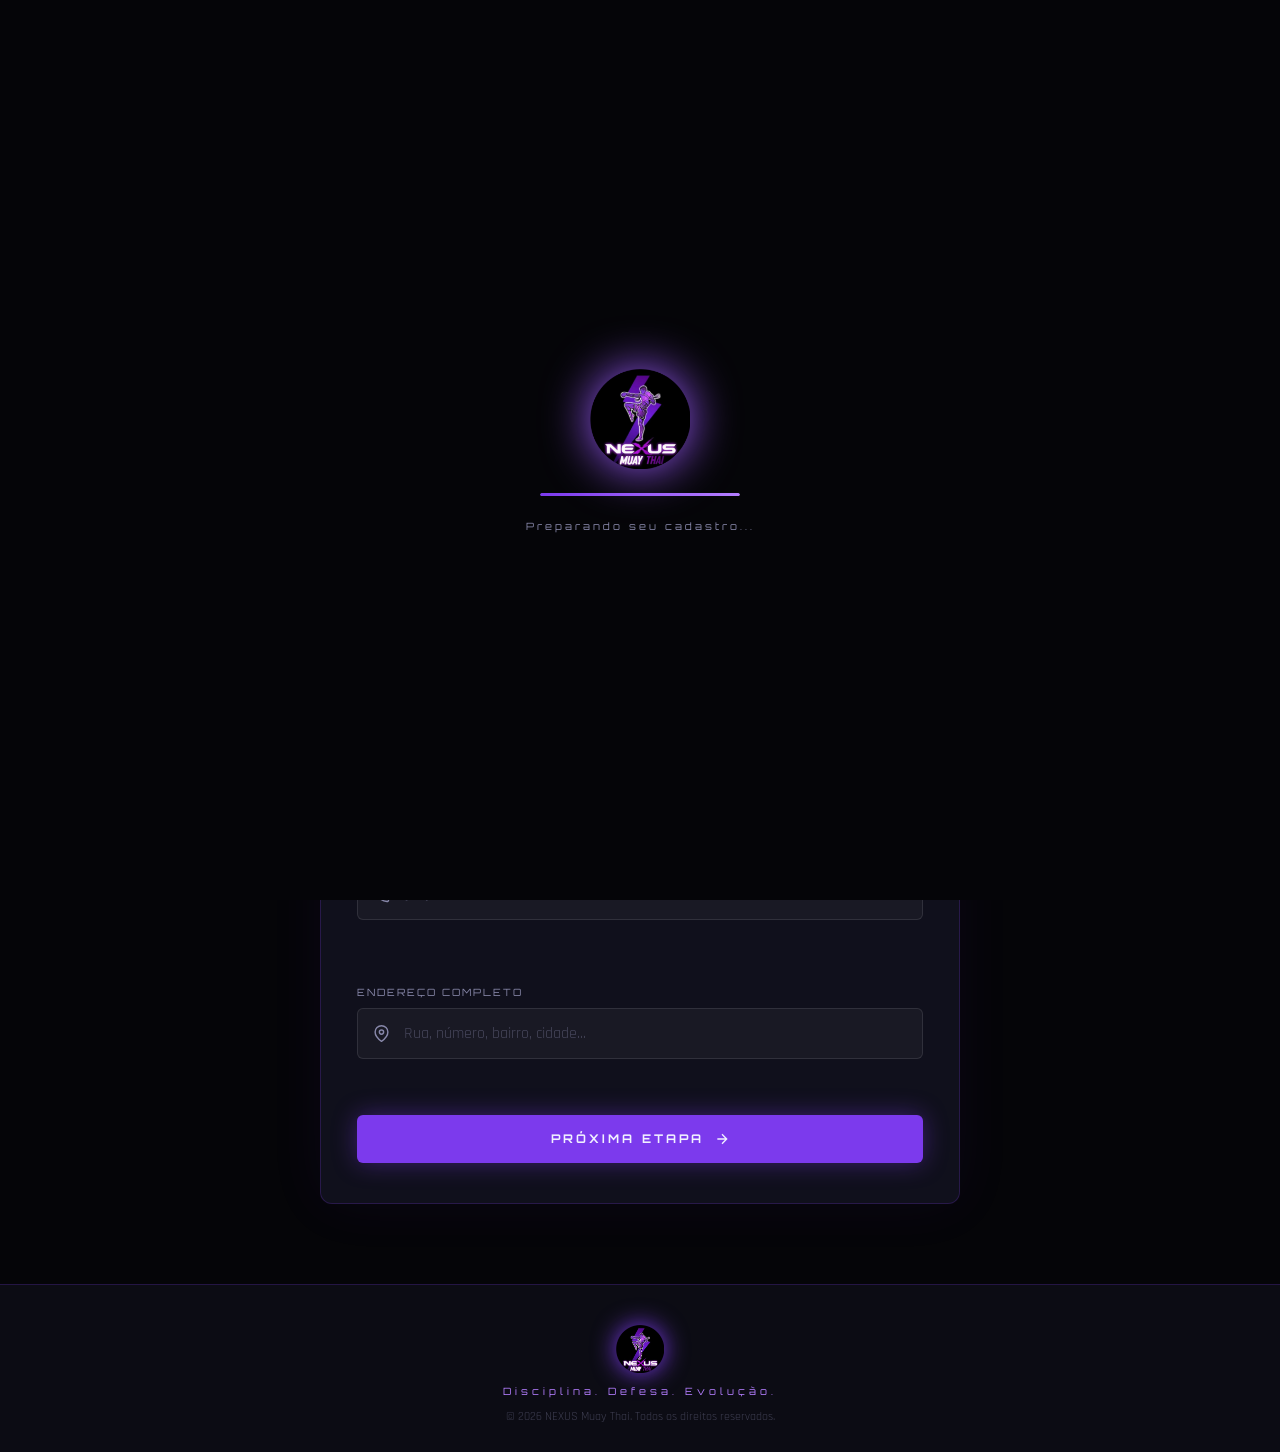
<file: cadastro.html>
<!DOCTYPE html>
<html lang="pt-BR">
<head>
  <meta charset="UTF-8" />
  <meta name="viewport" content="width=device-width, initial-scale=1.0" />
  <title>Cadastro — NEXUS Muay Thai</title>
  <link rel="icon" type="image/png" href="logo.png" />
  <link rel="stylesheet" href="cadastro.css" />
  <link href="https://fonts.googleapis.com/css2?family=Orbitron:wght@400;600;700;900&family=Rajdhani:wght@300;400;500;600;700&display=swap" rel="stylesheet" />
</head>
<body>

  <!-- LOADING SCREEN -->
  <div id="loading-screen">
    <div class="loader-content">
      <img src="logo.png" alt="NEXUS Muay Thai" class="loader-logo" />
      <div class="loader-bar"><div class="loader-fill"></div></div>
      <p class="loader-text">Preparando seu cadastro...</p>
    </div>
  </div>

  <!-- NAVBAR -->
  <nav id="navbar">
    <div class="nav-inner">
      <a href="index.html" class="nav-back">
        <svg viewBox="0 0 24 24" fill="none" stroke="currentColor" stroke-width="2"><path d="M19 12H5M12 19l-7-7 7-7"/></svg>
        <span>Voltar</span>
      </a>
      <img src="logo.png" alt="NEXUS" class="nav-logo" />
      <div class="nav-placeholder"></div>
    </div>
  </nav>

  <!-- HERO MINI -->
  <div class="cadastro-hero">
    <div class="hero-glow"></div>
    <img src="logo.png" alt="NEXUS" class="cadastro-hero-logo" />
    <h1 class="cadastro-title">Realizar <span class="neon">Cadastro</span></h1>
    <p class="cadastro-subtitle">Preencha os dados abaixo para ingressar na NEXUS Muay Thai</p>
  </div>

  <!-- FORM WRAPPER -->
  <main class="form-wrapper">

    <!-- STEP 1 — Dados pessoais -->
    <div class="form-card" id="step1">
      <div class="step-indicator">
        <div class="step active" data-step="1">
          <span>01</span>
          <p>Dados Pessoais</p>
        </div>
        <div class="step-line"></div>
        <div class="step" data-step="2">
          <span>02</span>
          <p>Objetivo</p>
        </div>
        <div class="step-line"></div>
        <div class="step" data-step="3">
          <span>03</span>
          <p>Envio</p>
        </div>
      </div>

      <div class="form-section-title">
        <span class="tag">// ETAPA 01</span>
        <h2>Seus Dados</h2>
      </div>

      <!-- Nome -->
      <div class="field-group">
        <label for="nome">Nome Completo</label>
        <div class="input-wrap">
          <svg viewBox="0 0 24 24" fill="none" stroke="currentColor" stroke-width="2"><path d="M20 21v-2a4 4 0 00-4-4H8a4 4 0 00-4 4v2"/><circle cx="12" cy="7" r="4"/></svg>
          <input type="text" id="nome" placeholder="Digite seu nome completo" autocomplete="name" />
        </div>
        <span class="error-msg" id="erro-nome"></span>
      </div>

      <!-- Idade -->
      <div class="field-group">
        <label for="idade">Idade</label>
        <div class="input-wrap">
          <svg viewBox="0 0 24 24" fill="none" stroke="currentColor" stroke-width="2"><rect x="3" y="4" width="18" height="18" rx="2" ry="2"/><line x1="16" y1="2" x2="16" y2="6"/><line x1="8" y1="2" x2="8" y2="6"/><line x1="3" y1="10" x2="21" y2="10"/></svg>
          <input type="number" id="idade" placeholder="Digite sua idade" min="5" max="99" />
        </div>
        <span class="error-msg" id="erro-idade"></span>
      </div>

      <!-- Número do Aluno (sempre visível) -->
      <div class="field-group" id="grupo-aluno">
        <label for="tel-aluno">Número do Aluno (WhatsApp)</label>
        <div class="input-wrap">
          <svg viewBox="0 0 24 24" fill="none" stroke="currentColor" stroke-width="2"><path d="M22 16.92v3a2 2 0 01-2.18 2 19.79 19.79 0 01-8.63-3.07A19.5 19.5 0 013.07 9.77a19.79 19.79 0 01-3.07-8.63A2 2 0 012 .82h3a2 2 0 012 1.72c.127.96.361 1.903.7 2.81a2 2 0 01-.45 2.11L6.09 8.74a16 16 0 006.29 6.29l1.09-1.09a2 2 0 012.11-.45c.907.339 1.85.573 2.81.7A2 2 0 0122 16.92z"/></svg>
          <input type="tel" id="tel-aluno" placeholder="(99) 99999-9999" />
        </div>
        <span class="error-msg" id="erro-aluno"></span>
      </div>

      <!-- Responsável (< 18) -->
      <div class="field-group hidden-field" id="grupo-responsavel">
        <label for="tel-responsavel">Número do Responsável (WhatsApp)</label>
        <div class="input-wrap">
          <svg viewBox="0 0 24 24" fill="none" stroke="currentColor" stroke-width="2"><path d="M17 21v-2a4 4 0 00-4-4H5a4 4 0 00-4 4v2"/><circle cx="9" cy="7" r="4"/><path d="M23 21v-2a4 4 0 00-3-3.87"/><path d="M16 3.13a4 4 0 010 7.75"/></svg>
          <input type="tel" id="tel-responsavel" placeholder="(99) 99999-9999" />
        </div>
        <span class="error-msg" id="erro-responsavel"></span>
        <p class="field-note">⚠️ Necessário por ser menor de idade</p>
      </div>

      <!-- Endereço (sempre visível) -->
      <div class="field-group" id="grupo-endereco">
        <label for="endereco">Endereço Completo</label>
        <div class="input-wrap">
          <svg viewBox="0 0 24 24" fill="none" stroke="currentColor" stroke-width="2"><path d="M21 10c0 7-9 13-9 13s-9-6-9-13a9 9 0 0118 0z"/><circle cx="12" cy="10" r="3"/></svg>
          <input type="text" id="endereco" placeholder="Rua, número, bairro, cidade..." />
        </div>
        <span class="error-msg" id="erro-endereco"></span>
      </div>

      <button class="btn-primary" id="btn-step1">
        <span>Próxima Etapa</span>
        <svg viewBox="0 0 24 24" fill="none" stroke="currentColor" stroke-width="2"><path d="M5 12h14M12 5l7 7-7 7"/></svg>
      </button>
    </div>

    <!-- STEP 2 — Objetivo -->
    <div class="form-card hidden-step" id="step2">
      <div class="step-indicator">
        <div class="step done" data-step="1"><span>✓</span><p>Dados Pessoais</p></div>
        <div class="step-line active-line"></div>
        <div class="step active" data-step="2"><span>02</span><p>Objetivo</p></div>
        <div class="step-line"></div>
        <div class="step" data-step="3"><span>03</span><p>Envio</p></div>
      </div>

      <div class="form-section-title">
        <span class="tag">// ETAPA 02</span>
        <h2>Qual seu Objetivo?</h2>
        <p class="step-desc">Selecione apenas <strong>uma opção</strong>. Isso nos ajuda a personalizar seu treino.</p>
      </div>

      <div class="objetivo-grid" id="objetivo-grid">
        <button class="obj-btn" data-obj="Defesa pessoal">🛡️ Defesa Pessoal</button>
        <button class="obj-btn" data-obj="Saúde física">💪 Saúde Física</button>
        <button class="obj-btn" data-obj="Emagrecimento">🔥 Emagrecimento</button>
        <button class="obj-btn" data-obj="Disciplina">⚔️ Disciplina</button>
        <button class="obj-btn" data-obj="Ganhar confiança">🌟 Ganhar Confiança</button>
        <button class="obj-btn" data-obj="Competição">🏆 Competição</button>
        <button class="obj-btn" data-obj="Melhorar foco">🎯 Melhorar Foco</button>
        <button class="obj-btn" data-obj="Controle emocional">🧠 Controle Emocional</button>
        <button class="obj-btn" data-obj="Hobby">🥊 Hobby</button>
        <button class="obj-btn" data-obj="Superação pessoal">⚡ Superação Pessoal</button>
      </div>

      <span class="error-msg" id="erro-objetivo"></span>

      <div class="btn-row">
        <button class="btn-secondary" id="btn-back">
          <svg viewBox="0 0 24 24" fill="none" stroke="currentColor" stroke-width="2"><path d="M19 12H5M12 19l-7-7 7-7"/></svg>
          <span>Voltar</span>
        </button>
        <button class="btn-primary" id="btn-step2">
          <span>Confirmar e Enviar</span>
          <svg viewBox="0 0 24 24" fill="none" stroke="currentColor" stroke-width="2"><path d="M5 12h14M12 5l7 7-7 7"/></svg>
        </button>
      </div>
    </div>

    <!-- STEP 3 — Sucesso -->
    <div class="form-card hidden-step" id="step3">
      <div class="success-icon">
        <img src="logo.png" alt="NEXUS" class="success-logo" />
        <div class="success-ring"></div>
      </div>
      <div class="form-section-title" style="text-align:center; margin-bottom: 12px;">
        <span class="tag">// CADASTRO ENVIADO</span>
        <h2>Bem-vindo à <span class="neon">NEXUS</span>!</h2>
      </div>
      <p class="success-msg">Seu cadastro foi preparado e será enviado diretamente ao mestre via WhatsApp. Fique atento à mensagem!</p>
      <p class="success-note">Se o WhatsApp não abrir automaticamente, <a href="#" id="manual-link" class="neon-link">clique aqui</a>.</p>
      <a href="index.html" class="btn-secondary full-width" style="margin-top: 24px; justify-content: center;">
        <svg viewBox="0 0 24 24" fill="none" stroke="currentColor" stroke-width="2"><path d="M3 12l2-2m0 0l7-7 7 7M5 10v10a1 1 0 001 1h3m10-11l2 2m-2-2v10a1 1 0 01-1 1h-3m-6 0a1 1 0 001-1v-4a1 1 0 011-1h2a1 1 0 011 1v4a1 1 0 001 1m-6 0h6"/></svg>
        <span>Voltar ao Início</span>
      </a>
    </div>

  </main>

  <!-- FOOTER -->
  <footer id="footer">
    <div class="footer-inner">
      <img src="logo.png" alt="NEXUS Muay Thai" class="footer-logo" />
      <p class="footer-tagline">Disciplina. Defesa. Evolução.</p>
      <p class="footer-copy">© 2026 NEXUS Muay Thai. Todos os direitos reservados.</p>
    </div>
  </footer>

  <script src="cadastro.js"></script>
</body>
</html>
</file>
<file: cadastro.css>
/* ===== NEXUS MUAY THAI — cadastro.css ===== */

*, *::before, *::after { box-sizing: border-box; margin: 0; padding: 0; }

:root {
  --black: #050508;
  --dark: #0c0c14;
  --card-bg: #10101c;
  --card-border: #18182e;
  --purple: #7c3aed;
  --purple-bright: #9b59ff;
  --purple-neon: #b47eff;
  --purple-glow: rgba(124, 58, 237, 0.4);
  --purple-glow-soft: rgba(124, 58, 237, 0.12);
  --white: #f0f0ff;
  --grey: #8888aa;
  --border: rgba(124, 58, 237, 0.22);
  --error: #ff4d6d;
  --success: #25D366;
  --font-display: 'Orbitron', sans-serif;
  --font-body: 'Rajdhani', sans-serif;
  --transition: 0.35s cubic-bezier(0.4, 0, 0.2, 1);
}

html { scroll-behavior: smooth; }
body {
  background: var(--black);
  color: var(--white);
  font-family: var(--font-body);
  font-size: 16px;
  min-height: 100vh;
  overflow-x: hidden;
}

/* --- LOADING --- */
#loading-screen {
  position: fixed; inset: 0;
  background: var(--black);
  z-index: 9999;
  display: flex; align-items: center; justify-content: center;
  transition: opacity 0.6s ease, visibility 0.6s ease;
}
#loading-screen.hidden { opacity: 0; visibility: hidden; }
.loader-content { display: flex; flex-direction: column; align-items: center; gap: 24px; }
.loader-logo {
  width: 100px; height: 100px; object-fit: contain;
  filter: drop-shadow(0 0 24px var(--purple-bright));
  animation: logoPulse 1.8s ease-in-out infinite;
}
@keyframes logoPulse {
  0%, 100% { filter: drop-shadow(0 0 18px var(--purple-bright)); transform: scale(1); }
  50% { filter: drop-shadow(0 0 40px var(--purple-neon)); transform: scale(1.06); }
}
.loader-bar { width: 200px; height: 3px; background: rgba(255,255,255,0.08); border-radius: 99px; overflow: hidden; }
.loader-fill {
  height: 100%; width: 0%;
  background: linear-gradient(90deg, var(--purple), var(--purple-neon));
  border-radius: 99px;
  animation: loadFill 2s ease forwards;
  box-shadow: 0 0 12px var(--purple-bright);
}
@keyframes loadFill { to { width: 100%; } }
.loader-text { font-family: var(--font-display); font-size: 10px; letter-spacing: 3px; color: var(--grey); }

/* --- NAVBAR --- */
#navbar {
  position: fixed; top: 0; left: 0; right: 0;
  z-index: 100;
  background: rgba(5, 5, 8, 0.85);
  backdrop-filter: blur(20px);
  border-bottom: 1px solid var(--border);
}
.nav-inner {
  max-width: 900px; margin: 0 auto;
  padding: 14px 28px;
  display: flex; align-items: center; justify-content: space-between;
}
.nav-back {
  display: flex; align-items: center; gap: 8px;
  font-family: var(--font-display); font-size: 10px;
  letter-spacing: 2px; text-transform: uppercase;
  color: var(--grey); text-decoration: none;
  transition: color var(--transition);
}
.nav-back svg { width: 16px; height: 16px; }
.nav-back:hover { color: var(--purple-neon); }
.nav-logo { width: 40px; height: 40px; object-fit: contain; filter: drop-shadow(0 0 10px var(--purple)); }
.nav-placeholder { width: 64px; }

/* --- HERO MINI --- */
.cadastro-hero {
  padding: 120px 24px 52px;
  text-align: center;
  position: relative;
  overflow: hidden;
}
.hero-glow {
  position: absolute; top: 50%; left: 50%;
  transform: translate(-50%, -50%);
  width: 500px; height: 300px;
  background: radial-gradient(ellipse at center, rgba(124,58,237,0.15), transparent 70%);
  pointer-events: none;
}
.cadastro-hero-logo {
  width: 80px; height: 80px; object-fit: contain;
  filter: drop-shadow(0 0 20px var(--purple-bright));
  margin-bottom: 20px;
  animation: logoPulse 3s ease-in-out infinite;
}
.cadastro-title {
  font-family: var(--font-display);
  font-size: clamp(26px, 5vw, 44px);
  font-weight: 900; letter-spacing: 3px;
  color: var(--white); margin-bottom: 12px;
}
.neon { color: var(--purple-neon); text-shadow: 0 0 16px var(--purple-glow); }
.cadastro-subtitle { font-size: 16px; color: var(--grey); max-width: 440px; margin: 0 auto; line-height: 1.6; }

/* --- FORM WRAPPER --- */
.form-wrapper {
  max-width: 680px; margin: 0 auto;
  padding: 0 20px 80px;
  position: relative; z-index: 1;
}

/* --- FORM CARD --- */
.form-card {
  background: var(--card-bg);
  border: 1px solid var(--border);
  border-radius: 12px;
  padding: 40px 36px;
  box-shadow: 0 0 60px rgba(124,58,237,0.06);
  animation: cardIn 0.5s ease both;
}
@keyframes cardIn {
  from { opacity: 0; transform: translateY(20px); }
  to { opacity: 1; transform: translateY(0); }
}
.hidden-step { display: none; }

/* --- STEP INDICATOR --- */
.step-indicator {
  display: flex; align-items: center;
  gap: 0; margin-bottom: 36px;
  padding-bottom: 28px;
  border-bottom: 1px solid rgba(255,255,255,0.05);
}
.step {
  display: flex; flex-direction: column; align-items: center;
  gap: 6px; flex: 0 0 auto;
}
.step span {
  width: 36px; height: 36px;
  border-radius: 50%;
  display: flex; align-items: center; justify-content: center;
  font-family: var(--font-display); font-size: 11px; font-weight: 700;
  border: 1px solid rgba(255,255,255,0.1);
  background: rgba(255,255,255,0.04);
  color: var(--grey);
  transition: all var(--transition);
}
.step p { font-size: 10px; letter-spacing: 1px; color: var(--grey); white-space: nowrap; }
.step.active span { border-color: var(--purple); background: rgba(124,58,237,0.2); color: var(--purple-neon); box-shadow: 0 0 16px var(--purple-glow); }
.step.active p { color: var(--purple-neon); }
.step.done span { background: var(--purple); border-color: var(--purple); color: #fff; font-size: 14px; }
.step.done p { color: var(--purple-neon); }
.step-line {
  flex: 1; height: 1px;
  background: rgba(255,255,255,0.07);
  margin: 0 8px; margin-bottom: 16px;
}
.step-line.active-line { background: var(--purple); box-shadow: 0 0 8px var(--purple-glow); }

/* --- FORM SECTION TITLE --- */
.form-section-title { margin-bottom: 28px; }
.tag {
  font-family: var(--font-display);
  font-size: 9px; letter-spacing: 3px;
  color: var(--purple-neon); text-transform: uppercase;
  display: block; margin-bottom: 8px;
}
.form-section-title h2 {
  font-family: var(--font-display);
  font-size: clamp(20px, 4vw, 28px); font-weight: 900;
  letter-spacing: 1px; color: var(--white);
  margin-bottom: 6px;
}
.step-desc { font-size: 14px; color: var(--grey); }

/* --- FIELD GROUP --- */
.field-group { margin-bottom: 22px; position: relative; }
.field-group label {
  display: block; font-family: var(--font-display);
  font-size: 10px; letter-spacing: 2px; text-transform: uppercase;
  color: var(--grey); margin-bottom: 10px;
}
.input-wrap {
  position: relative; display: flex; align-items: center;
}
.input-wrap svg {
  position: absolute; left: 16px;
  width: 17px; height: 17px; color: var(--grey);
  pointer-events: none; transition: color var(--transition);
}
.input-wrap input {
  width: 100%;
  background: rgba(255,255,255,0.04);
  border: 1px solid rgba(255,255,255,0.1);
  border-radius: 6px;
  padding: 14px 16px 14px 46px;
  color: var(--white);
  font-family: var(--font-body); font-size: 16px;
  outline: none;
  transition: all var(--transition);
  -webkit-appearance: none;
}
.input-wrap input::placeholder { color: rgba(136,136,170,0.4); }
.input-wrap input:focus {
  border-color: var(--purple);
  background: rgba(124,58,237,0.06);
  box-shadow: 0 0 0 3px rgba(124,58,237,0.12);
}
.input-wrap:focus-within svg { color: var(--purple-neon); }

/* Hide number input arrows */
input[type=number]::-webkit-inner-spin-button,
input[type=number]::-webkit-outer-spin-button { -webkit-appearance: none; }
input[type=number] { -moz-appearance: textfield; }

/* Error state */
.field-group.has-error .input-wrap input {
  border-color: var(--error);
  box-shadow: 0 0 0 3px rgba(255,77,109,0.12);
}
.error-msg {
  font-size: 12px; color: var(--error); letter-spacing: 0.5px;
  display: block; margin-top: 6px; min-height: 16px;
  opacity: 0; transform: translateY(-4px);
  transition: opacity 0.25s, transform 0.25s;
}
.error-msg.visible { opacity: 1; transform: translateY(0); }
.field-note { font-size: 12px; color: rgba(255,180,60,0.7); margin-top: 8px; }

/* Hidden fields */
.hidden-field {
  opacity: 0; max-height: 0; overflow: hidden;
  transform: translateY(-10px);
  transition: opacity 0.45s ease, max-height 0.45s ease, transform 0.45s ease;
  pointer-events: none;
}
.hidden-field.visible {
  opacity: 1; max-height: 200px;
  transform: translateY(0);
  pointer-events: all;
}

/* --- BUTTONS --- */
.btn-primary {
  display: inline-flex; align-items: center; gap: 10px;
  width: 100%; justify-content: center;
  margin-top: 12px; padding: 16px 28px;
  background: var(--purple); color: var(--white);
  font-family: var(--font-display); font-size: 12px; font-weight: 700;
  letter-spacing: 3px; text-transform: uppercase;
  text-decoration: none; border: none; border-radius: 6px;
  cursor: pointer;
  box-shadow: 0 0 24px var(--purple-glow);
  transition: all var(--transition); position: relative; overflow: hidden;
}
.btn-primary::before {
  content: ''; position: absolute; inset: 0;
  background: linear-gradient(135deg, rgba(255,255,255,0.08), transparent 60%);
  opacity: 0; transition: opacity var(--transition);
}
.btn-primary:hover { background: var(--purple-bright); box-shadow: 0 0 40px var(--purple-glow); transform: translateY(-2px); }
.btn-primary:hover::before { opacity: 1; }
.btn-primary svg { width: 16px; height: 16px; transition: transform var(--transition); }
.btn-primary:hover svg { transform: translateX(4px); }

.btn-secondary {
  display: inline-flex; align-items: center; gap: 10px;
  padding: 14px 24px;
  background: transparent; color: var(--grey);
  font-family: var(--font-display); font-size: 11px; font-weight: 600;
  letter-spacing: 2px; text-transform: uppercase;
  text-decoration: none; border: 1px solid rgba(255,255,255,0.1); border-radius: 6px;
  cursor: pointer; transition: all var(--transition);
}
.btn-secondary:hover { border-color: var(--border); color: var(--white); }
.btn-secondary svg { width: 15px; height: 15px; }
.full-width { width: 100%; }

.btn-row { display: flex; gap: 12px; align-items: center; margin-top: 12px; }
.btn-row .btn-primary { flex: 1; margin-top: 0; }

/* --- OBJECTIVE GRID --- */
.objetivo-grid {
  display: grid;
  grid-template-columns: repeat(auto-fill, minmax(180px, 1fr));
  gap: 12px; margin-bottom: 16px;
}
.obj-btn {
  background: rgba(255,255,255,0.03);
  border: 1px solid rgba(124,58,237,0.2);
  border-radius: 8px;
  padding: 16px 14px;
  color: var(--grey);
  font-family: var(--font-body); font-size: 15px; font-weight: 600;
  cursor: pointer; text-align: center; letter-spacing: 0.5px;
  transition: all var(--transition); position: relative;
}
.obj-btn:hover {
  border-color: var(--purple);
  color: var(--purple-neon);
  background: rgba(124,58,237,0.08);
  box-shadow: 0 0 16px rgba(124,58,237,0.15);
  transform: translateY(-2px);
}
.obj-btn.selected {
  border-color: var(--purple-bright);
  background: rgba(124,58,237,0.2);
  color: var(--white);
  box-shadow: 0 0 24px rgba(124,58,237,0.3), inset 0 0 20px rgba(124,58,237,0.06);
}
.obj-btn.selected::after {
  content: '✓';
  position: absolute; top: 8px; right: 10px;
  font-size: 11px; color: var(--purple-neon);
}
.obj-btn.dimmed { opacity: 0.35; pointer-events: none; }

/* --- SUCCESS --- */
.success-icon {
  display: flex; justify-content: center;
  position: relative; margin-bottom: 28px;
}
.success-logo {
  width: 90px; height: 90px; object-fit: contain;
  filter: drop-shadow(0 0 24px var(--purple-bright));
  position: relative; z-index: 2;
  animation: logoPulse 2.5s ease-in-out infinite;
}
.success-ring {
  position: absolute; top: 50%; left: 50%;
  transform: translate(-50%, -50%);
  width: 120px; height: 120px;
  border-radius: 50%;
  border: 1px solid rgba(124,58,237,0.3);
  animation: ringPulse 2s ease-in-out infinite;
}
@keyframes ringPulse {
  0%, 100% { transform: translate(-50%, -50%) scale(1); opacity: 0.5; }
  50% { transform: translate(-50%, -50%) scale(1.12); opacity: 1; }
}
.success-msg { font-size: 16px; color: var(--grey); text-align: center; line-height: 1.7; margin-bottom: 12px; }
.success-note { font-size: 13px; color: var(--grey); text-align: center; }
.neon-link { color: var(--purple-neon); text-decoration: none; border-bottom: 1px solid rgba(180,126,255,0.3); transition: color var(--transition); }
.neon-link:hover { color: var(--purple-bright); }

/* --- FOOTER --- */
#footer {
  background: var(--dark);
  border-top: 1px solid var(--border);
  padding: 40px 24px 28px;
  position: relative; z-index: 1;
}
.footer-inner {
  max-width: 600px; margin: 0 auto;
  display: flex; flex-direction: column; align-items: center; gap: 12px; text-align: center;
}
.footer-logo { width: 48px; height: 48px; object-fit: contain; filter: drop-shadow(0 0 12px var(--purple)); }
.footer-tagline { font-family: var(--font-display); font-size: 10px; letter-spacing: 4px; color: var(--purple-neon); }
.footer-copy { font-size: 12px; color: rgba(136,136,170,0.4); }

/* --- RESPONSIVE --- */
@media (max-width: 600px) {
  .form-card { padding: 28px 20px; }
  .objetivo-grid { grid-template-columns: 1fr 1fr; }
  .step-indicator .step p { display: none; }
  .btn-row { flex-direction: column; }
  .btn-row .btn-secondary { width: 100%; justify-content: center; }
}
@media (max-width: 380px) {
  .objetivo-grid { grid-template-columns: 1fr; }
}
</file>
